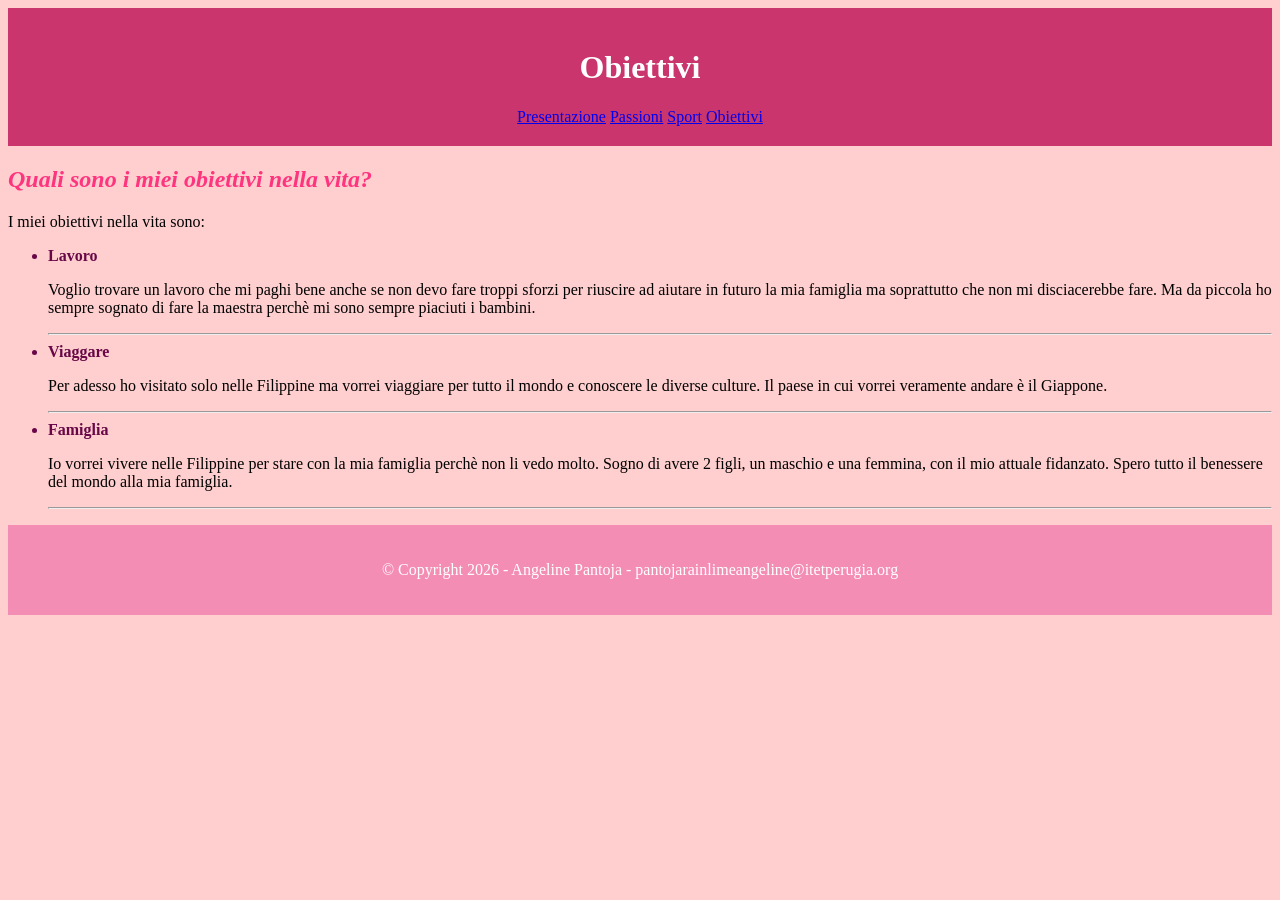
<file: obiettivi.html>
<!DOCTYPE html>
<html>
	<head>
		<title>Presentazione</title>
		<link rel="stylesheet" href="sitowebpersonale.css" type="text/css">
	</head>
	<body>
		<header>
			<h1>Obiettivi</h1>
			<nav>
				<a href="index.html">Presentazione</a>
				<a href="passioni.html">Passioni</a>
				<a href="sport.html">Sport</a>
				<a href="obiettivi.html">Obiettivi</a>
			</nav>
		</header>
		<main>
			<h2>Quali sono i miei obiettivi nella vita?</h2>
			<p>I miei obiettivi nella vita sono:</p>
			<ul>
				<li class="obiettivi">Lavoro</li>
					<p>Voglio trovare un lavoro che mi paghi bene anche se non devo fare troppi sforzi per riuscire ad aiutare in futuro la mia famiglia ma soprattutto che non mi disciacerebbe fare.
					   Ma da piccola ho sempre sognato di fare la maestra perchè mi sono sempre piaciuti i bambini.
					</p>
				<hr>
				<li class="obiettivi">Viaggare</li>
					<p>Per adesso ho visitato solo nelle Filippine ma vorrei viaggiare per tutto il mondo e conoscere le diverse culture.
					   Il paese in cui vorrei veramente andare è il Giappone.
					</p>
				<hr>
				<li class="obiettivi">Famiglia</li>
					<p>Io vorrei vivere nelle Filippine per stare con la mia famiglia perchè non li vedo molto.
					   Sogno di avere 2 figli, un maschio e una femmina, con il mio attuale fidanzato.
					   Spero tutto il benessere del mondo alla mia famiglia.
					</p>
				<hr>
			</ul>
		</main>
		<footer>
			<p>&copy; Copyright 2026 - Angeline Pantoja - pantojarainlimeangeline@itetperugia.org</p>
		</footer>
	</body>
</html>
</file>
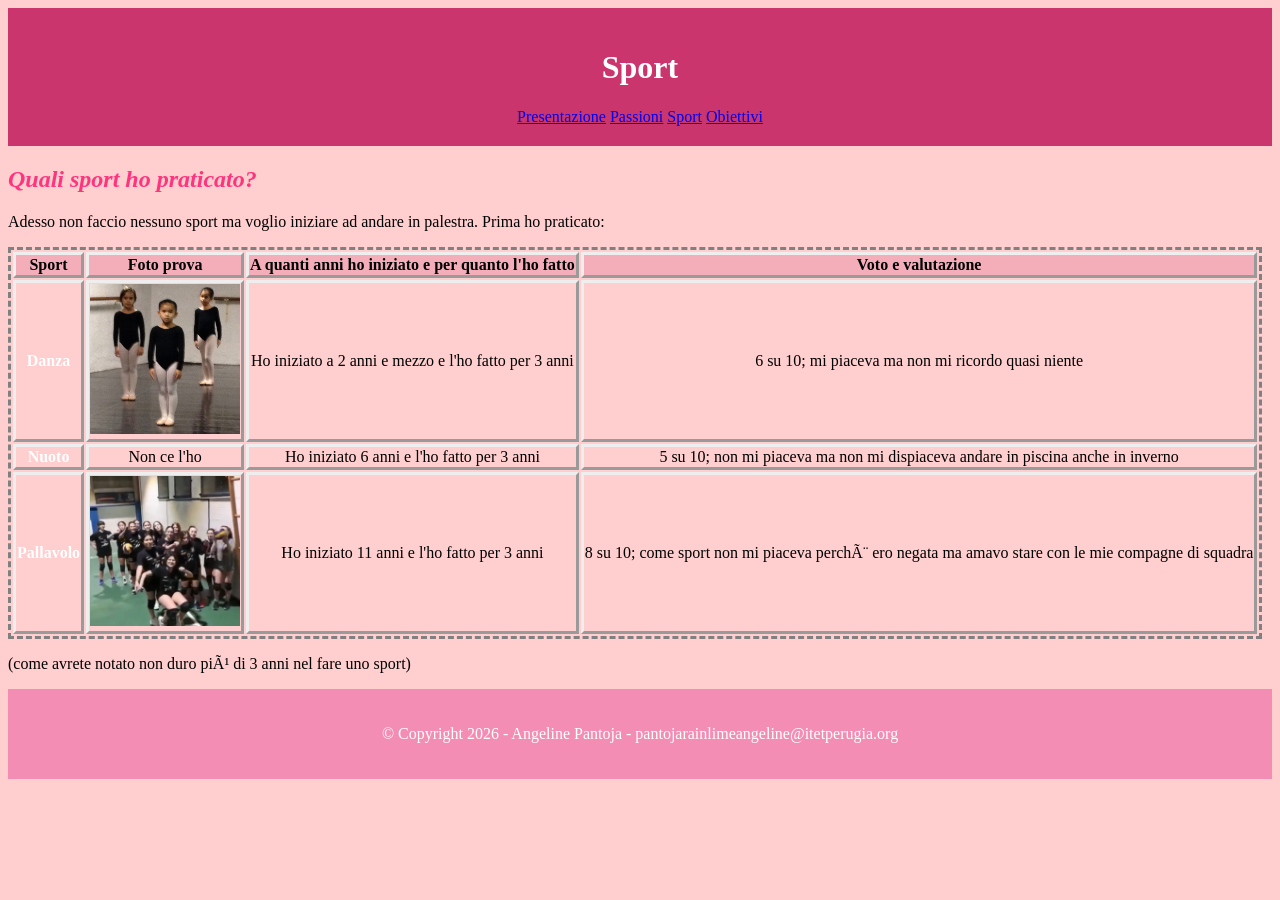
<file: sport.html>
<!DOCTYPE html>
<html>
	<head>
		<title>Presentazione</title>
		<link rel="stylesheet" href="sitowebpersonale.css" type="text/css">
	</head>
	<body>
		<header>
			<h1>Sport</h1>
			<nav>
				<a href="index.html">Presentazione</a>
				<a href="passioni.html">Passioni</a>
				<a href="sport.html">Sport</a>
				<a href="obiettivi.html">Obiettivi</a>
			</nav>
		</header>
		<main>
			<h2>Quali sport ho praticato?</h2>
			<p>Adesso non faccio nessuno sport ma voglio iniziare ad andare in palestra.
			  Prima ho praticato:
			</p>
	<table>
		<thead>
			<tr>
				<th>Sport</th>
				<th>Foto prova</th>
				<th>A quanti anni ho iniziato e per quanto l'ho fatto</th>
				<th>Voto e valutazione</th>
			</tr>
		</thead>
		<tbody>
			<tr>
				<td class="tabella">Danza</td>
				<td>
					<img src="danza.jpg" class="sport">
				</td>
				<td>Ho iniziato a 2 anni e mezzo e l'ho fatto per 3 anni</td>
				<td>6 su 10; mi piaceva ma non mi ricordo quasi niente</td>
			</tr>
			<tr>
				<td class="tabella">Nuoto</td>
				<td>Non ce l'ho</td>
				<td>Ho iniziato 6 anni e l'ho fatto per 3 anni</td>
				<td>5 su 10; non mi piaceva ma non mi dispiaceva andare in piscina anche in inverno</td>
			</tr>
			<tr>
				<td class="tabella">Pallavolo</td>
				<td>
					<img src="pallavolo.jpg" class="sport">
				</td>
				<td>Ho iniziato 11 anni e l'ho fatto per 3 anni</td>
				<td>8 su 10; come sport non mi piaceva perchÃ¨ ero negata ma amavo stare con le mie compagne di squadra</td>
			</tr>
		</tbody>
	</table>
	<p id="nb">(come avrete notato non duro piÃ¹ di 3 anni nel fare uno sport)</p>
		</main>
		<footer>
			<p>&copy; Copyright 2026 - Angeline Pantoja - pantojarainlimeangeline@itetperugia.org</p>
		</footer>
	</body>
</html>
</file>
<file: sitowebpersonale.css>
header {background-color:#c9356c;
		margin: 0;
		color:white;
		padding:20px;}
body {background-color:#ffcece;
	  }
footer {background-color:#f48db4;
	    margin:0;
		padding:20px;
		text-align:center;
		color:white;
}
h1 {text-align:center;
}
h2 {color:#ff347f;
	font-style:italic;
}
nav {text-align:center;
	color:white;
}
img {width: 300px;
}
li{font-weight: bold;
	color:#680747; 
}
ol {text-align:center;
}
section{border-style:outset;
		padding:30px;
}
table{border-style:dashed;
	  border:2;
	  text-align:center;
}
th{border-style:outset;
	background-color:#f4aeba;
}
td{border-style:outset;
}
.sport {width:150px;
}
.tabella {font-weight:bold;
		  color:white;
}
.obiettivi {font-family:verdana}
</file>
